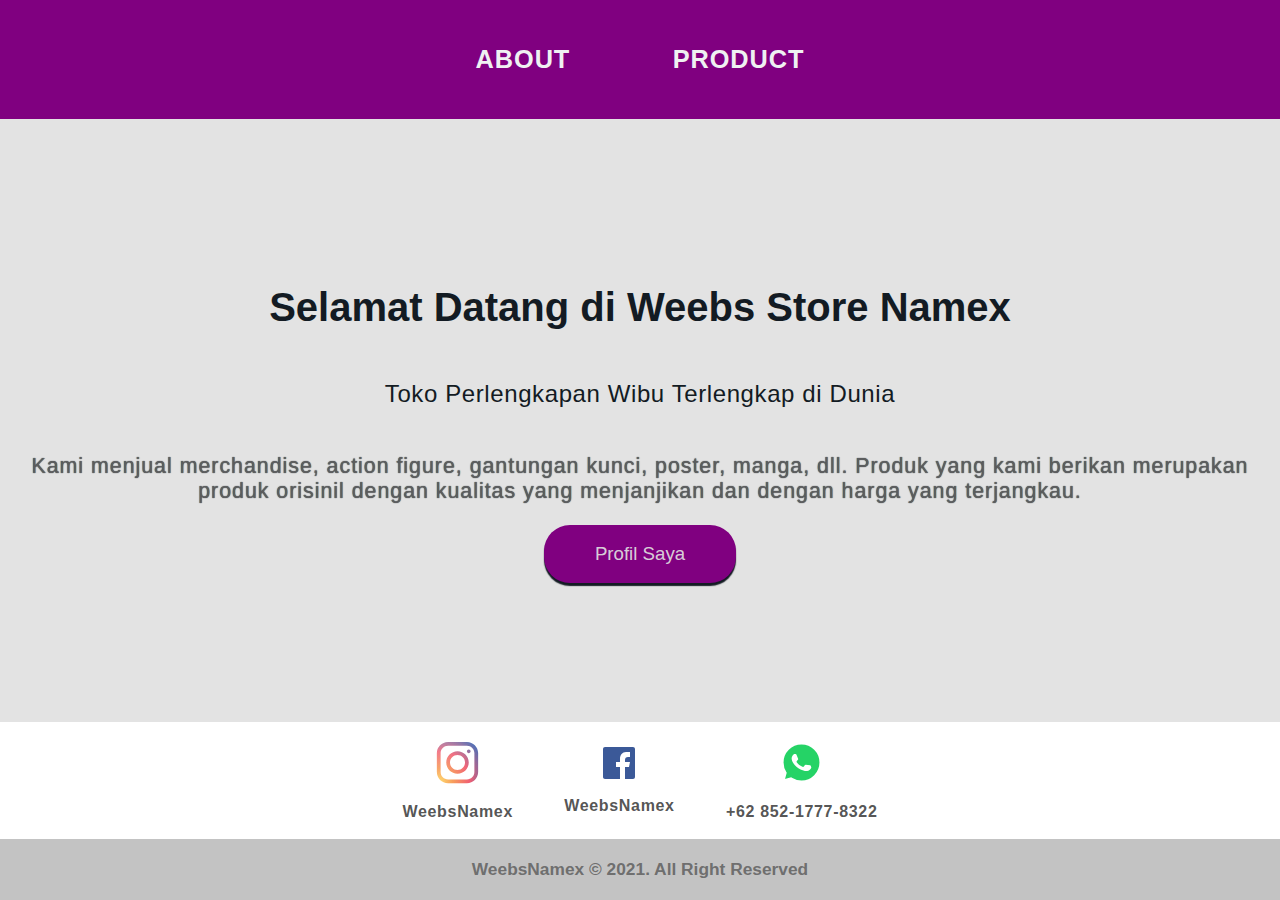
<file: index.html>
<!DOCTYPE html>
<html>
<head>
    <meta charset="UTF-8">
    <meta name="viewport" content="width=device-width, initial-scale=1.0">
    <title>Weebs Store Namex</title>

    <link rel="stylesheet" href="assets/style.css">
</head>
<body>
    <div class="container">
        <nav>
            <a href="about.html">ABOUT</a>
            <a href="product.html">PRODUCT</a>
        </nav>
        <main>
            <h1>Selamat Datang di Weebs Store Namex</h1>
            <h3>Toko Perlengkapan Wibu Terlengkap di Dunia</h3>
            <p>
                Kami menjual merchandise, action figure, gantungan kunci,
                poster, manga, dll. Produk yang kami berikan merupakan produk orisinil
                dengan kualitas yang menjanjikan dan dengan harga yang terjangkau.
            </p>
            <a href="about.html" my_profile>Profil Saya</a>
        </main>
        <footer>
            <a href="#" target="_self"><img src="assets/ico/ico-ig.svg">WeebsNamex</a>
            <a href="#" target="_self"><img src="assets/ico/ico-fb.svg">WeebsNamex</a>
            <a><img src="assets/ico/ico-wa.svg">+62 852-1777-8322</a>
        </footer>
        <div class="footer-copyright">WeebsNamex &copy; 2021. All Right Reserved</div>
    </div>
</body>
</html>
</file>
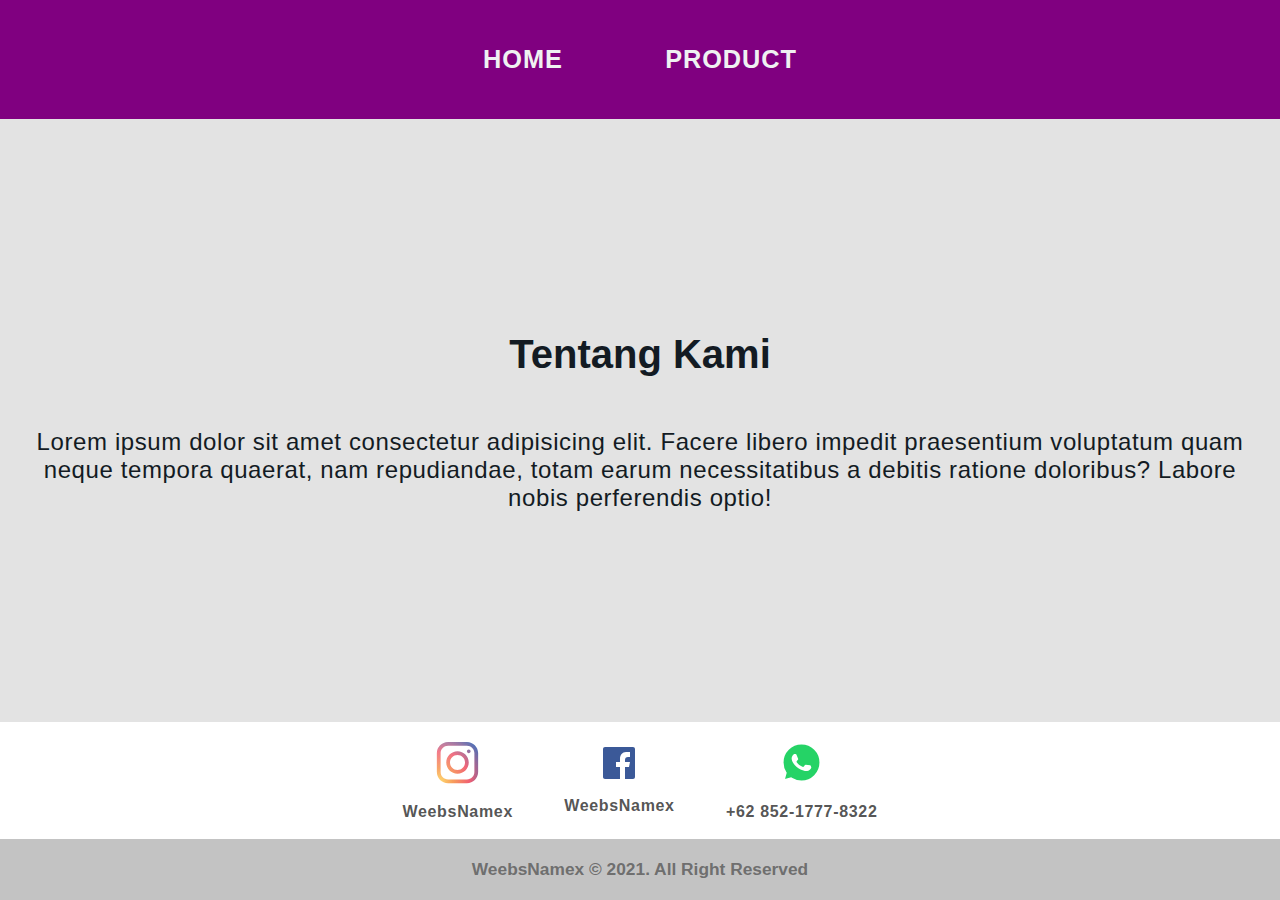
<file: about.html>
<!DOCTYPE html>
<html>
<head>
    <meta charset="UTF-8">
    <meta name="viewport" content="width=device-width, initial-scale=1.0">
    <title>Weebs Store Namex</title>

    <link rel="stylesheet" href="assets/style.css">
</head>
<body>
    <div class="container">
        <nav>
            <a href="index.html">HOME</a>
            <a href="product.html">PRODUCT</a>
        </nav>
        <main>
            <h1>Tentang Kami</h1>
            <h3>
                Lorem ipsum dolor sit amet consectetur adipisicing elit. Facere libero impedit praesentium voluptatum quam neque tempora quaerat, nam repudiandae, totam earum necessitatibus a debitis ratione doloribus? Labore nobis perferendis optio!
            </h3>
        </main>
        <footer>
            <a href="#" target="_self"><img src="assets/ico/ico-ig.svg">WeebsNamex</a>
            <a href="#" target="_self"><img src="assets/ico/ico-fb.svg">WeebsNamex</a>
            <a><img src="assets/ico/ico-wa.svg">+62 852-1777-8322</a>
        </footer>
        <div class="footer-copyright">WeebsNamex &copy; 2021. All Right Reserved</div>
    </div>
</body>
</html>
</file>
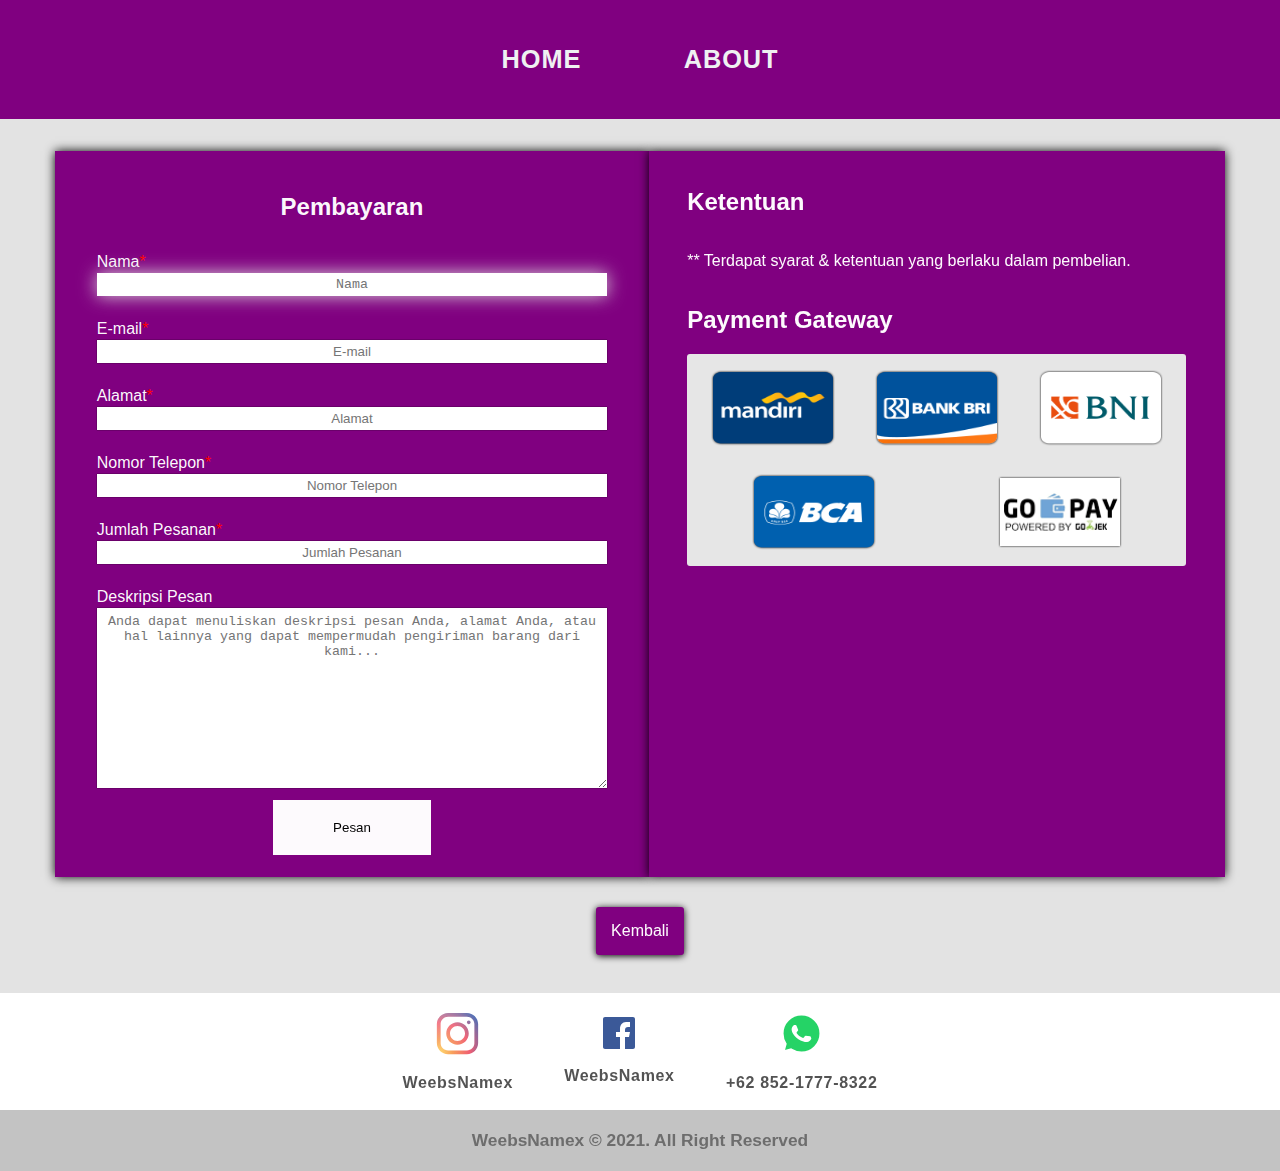
<file: payment.html>
<!DOCTYPE html>
<html>
<head>
    <meta charset="UTF-8">
    <meta name="viewport" content="width=device-width, initial-scale=1.0">
    <title>Weebs Store Namex</title>

    <link rel="stylesheet" href="assets/style.css">
</head>
<body>
    <div class="container">
        <nav>
            <a href="index.html">HOME</a>
            <a href="about.html">ABOUT</a>
        </nav>
        <main>
            <div class="card-wrapper payment-card-wrapper">
                <div class="payment-card">
                    <h2>Pembayaran</h2>
                    <form action="" autocomplete="off" id="payment-form">
                        <div class="input-group">
                            <label for="name">Nama<span red_>*</span></label>
                            <input type="text" name="name" id="name" placeholder="Nama" autofocus>
                        </div>
                        <div class="input-group">
                            <label for="email">E-mail<span red_>*</span></label>
                            <input type="email" name="email" id="email" placeholder="E-mail">
                        </div>
                        <div class="input-group">
                            <label for="alamat">Alamat<span red_>*</span></label>
                            <input type="text" name="alamat" id="alamat" placeholder="Alamat">
                        </div>
                        <div class="input-group">
                            <label for="nomor_telepon">Nomor Telepon<span red_>*</span></label>
                            <input type="text" name="nomor_telepon" id="nomor_telepon" placeholder="Nomor Telepon">
                        </div>
                        <div class="input-group">
                            <label for="jumlah_pesanan">Jumlah Pesanan<span red_>*</span></label>
                            <input type="text" name="jumlah_pesanan" id="jumlah_pesanan" placeholder="Jumlah Pesanan">
                        </div>
                        <div class="input-group">
                            <label for="deskripsi_pesan">Deskripsi Pesan</label>
                            <textarea name="deskripsi_pesan" id="deskripsi_pesan" placeholder="Anda dapat menuliskan deskripsi pesan Anda, alamat Anda, atau hal lainnya yang dapat mempermudah pengiriman barang dari kami..." msg_desc></textarea>
                        </div>
                        <button type="submit" name="pesan_sekarang" order_>Pesan</button>
                    </form>
                </div>
                <div class="payment-warning">
                    <h2>Ketentuan</h2>
                    <p>
                        ** Terdapat syarat & ketentuan yang berlaku dalam pembelian.
                    </p>
                    <h2>Payment Gateway</h2>
                    <div class="payment-gateway">
                        <img src="assets/ico/payment_gateway1.png">
                        <img src="assets/ico/payment_gateway2.png">
                        <img src="assets/ico/payment_gateway3.png">
                        <img src="assets/ico/payment_gateway4.png">
                        <img src="assets/ico/payment_gateway5.png">
                    </div>
                </div>
            </div>
            <a href="product.html" back_btn>Kembali</a>
        </main>
        <footer>
            <a href="#" target="_self"><img src="assets/ico/ico-ig.svg">WeebsNamex</a>
            <a href="#" target="_self"><img src="assets/ico/ico-fb.svg">WeebsNamex</a>
            <a><img src="assets/ico/ico-wa.svg">+62 852-1777-8322</a>
        </footer>
        <div class="footer-copyright">WeebsNamex &copy; 2021. All Right Reserved</div>
    </div>
</body>
</html>
</file>
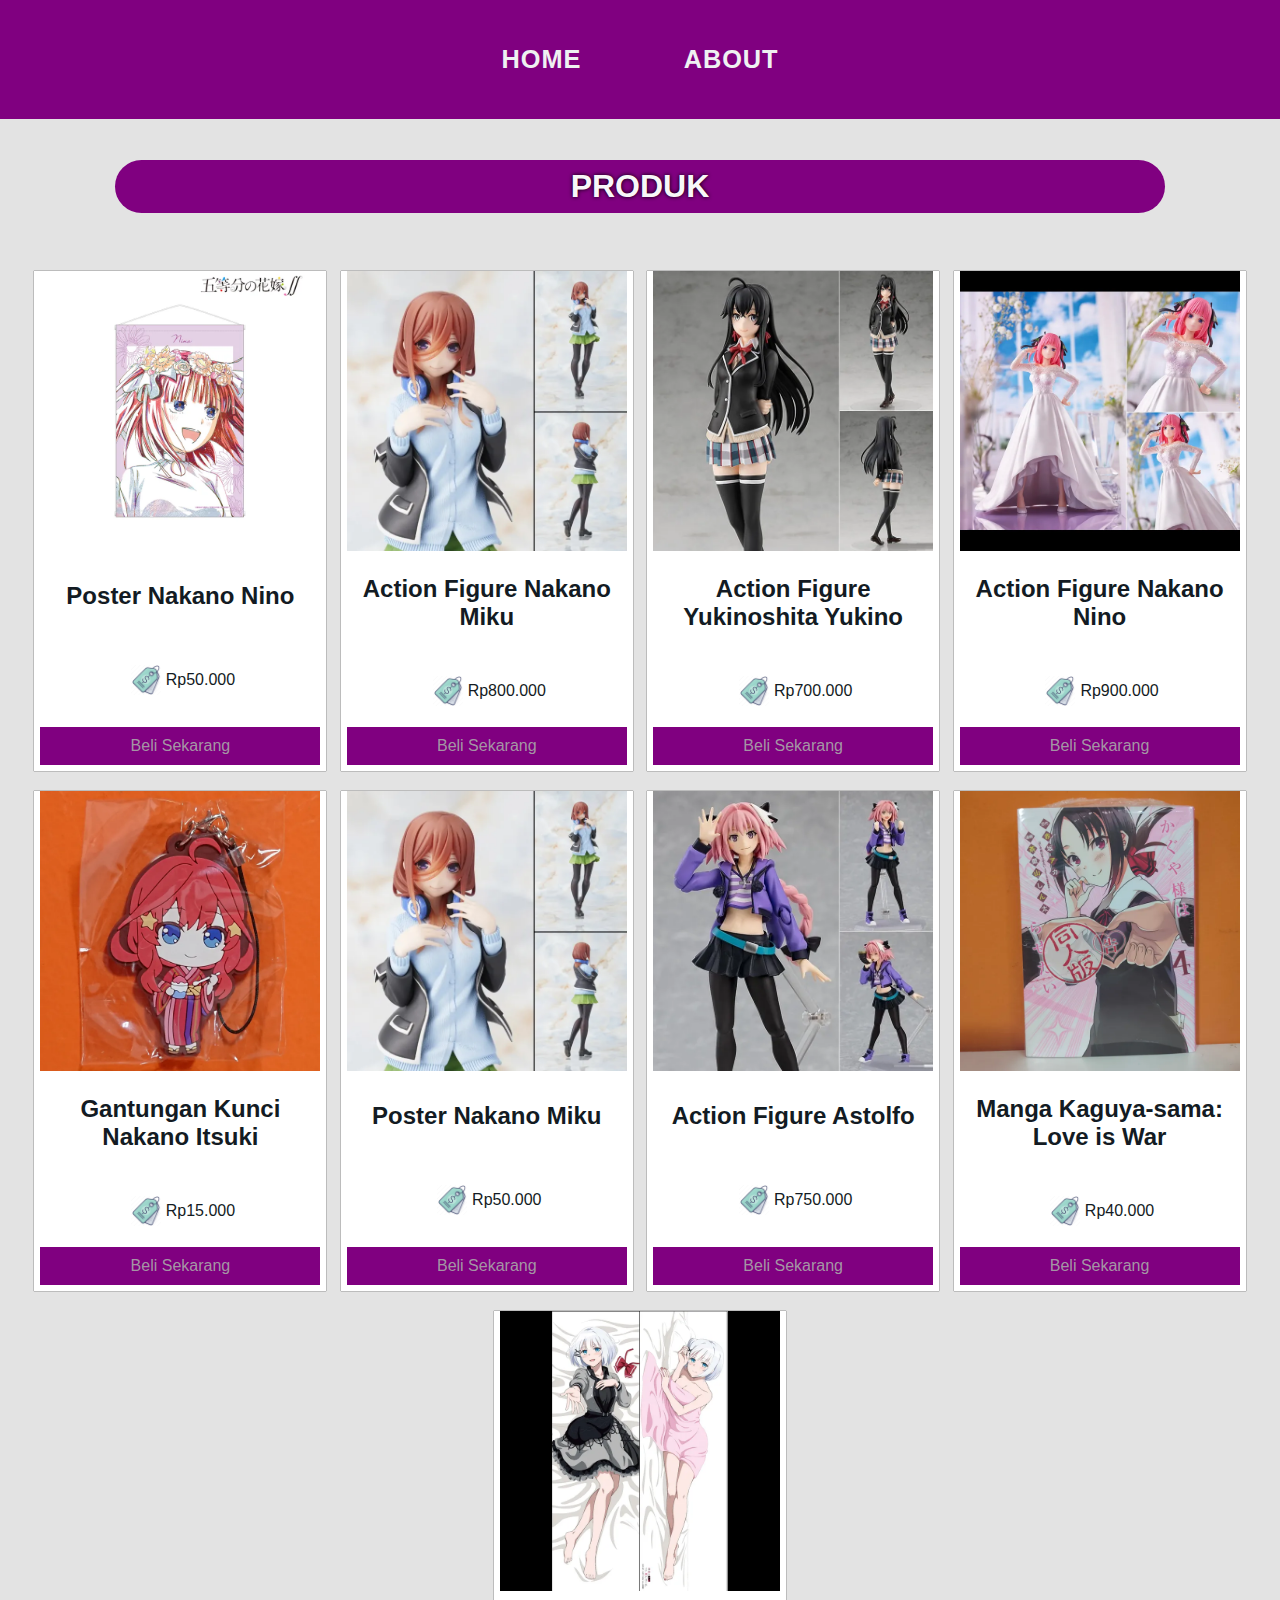
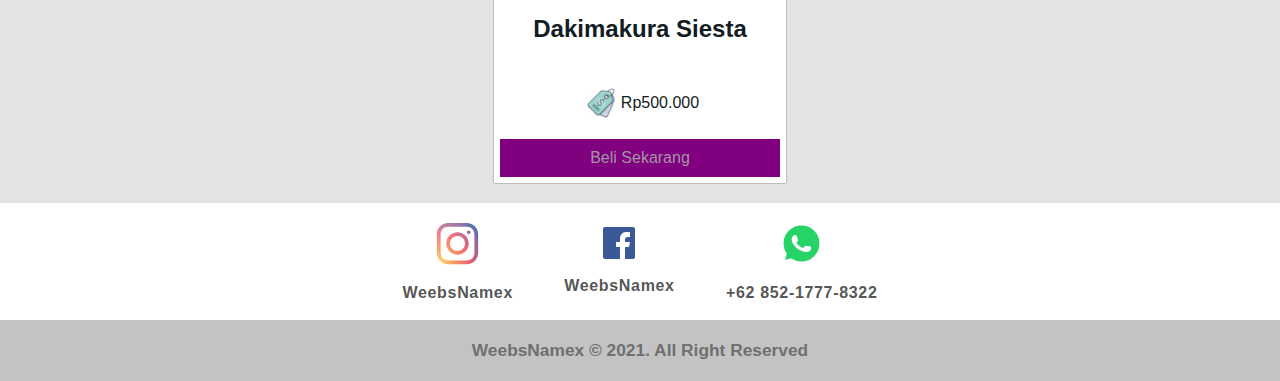
<file: product.html>
<!DOCTYPE html>
<html>
<head>
    <meta charset="UTF-8">
    <meta name="viewport" content="width=device-width, initial-scale=1.0">
    <title>Weebs Store Namex</title>

    <link rel="stylesheet" href="assets/style.css">
</head>
<body>
    <div class="container">
        <nav>
            <a href="index.html">HOME</a>
            <a href="about.html">ABOUT</a>
        </nav>
        <main>
            <h1 product_header>PRODUK</h1>
            <br>
            <br>
            <div class="card-wrapper">
                <div class="card">
                    <img src="assets/img/img-nino.webp" card_img>
                    <p card_desc>Poster Nakano Nino</p>
                    <p card_price><img src="assets/ico/price-tag.png" price_tag> Rp50.000</p>
                    <a href="payment.html" card_buy>Beli Sekarang</a>
                </div>
                <div class="card">
                    <img src="assets/img/img-miku.webp" card_img>
                    <p card_desc>Action Figure Nakano Miku</p>
                    <p card_price><img src="assets/ico/price-tag.png" price_tag> Rp800.000</p>
                    <a href="payment.html" card_buy>Beli Sekarang</a>
                </div>
                <div class="card">
                    <img src="assets/img/img-yukino.webp" card_img>
                    <p card_desc>Action Figure Yukinoshita Yukino</p>
                    <p card_price><img src="assets/ico/price-tag.png" price_tag> Rp700.000</p>
                    <a href="payment.html" card_buy>Beli Sekarang</a>
                </div>
                <div class="card">
                    <img src="assets/img/img-ninochan.webp" card_img>
                    <p card_desc>Action Figure Nakano Nino</p>
                    <p card_price><img src="assets/ico/price-tag.png" price_tag> Rp900.000</p>
                    <a href="payment.html" card_buy>Beli Sekarang</a>
                </div>
                <div class="card">
                    <img src="assets/img/img-itsuki.webp" card_img>
                    <p card_desc>Gantungan Kunci Nakano Itsuki</p>
                    <p card_price><img src="assets/ico/price-tag.png" price_tag> Rp15.000</p>
                    <a href="payment.html" card_buy>Beli Sekarang</a>
                </div>
                <div class="card">
                    <img src="assets/img/img-miku.webp" card_img>
                    <p card_desc>Poster Nakano Miku</p>
                    <p card_price><img src="assets/ico/price-tag.png" price_tag> Rp50.000</p>
                    <a href="payment.html" card_buy>Beli Sekarang</a>
                </div>
                <div class="card">
                    <img src="assets/img/img-astolfo.webp" card_img>
                    <p card_desc>Action Figure Astolfo</p>
                    <p card_price><img src="assets/ico/price-tag.png" price_tag> Rp750.000</p>
                    <a href="payment.html" card_buy>Beli Sekarang</a>
                </div>
                <div class="card">
                    <img src="assets/img/img-kaguya.webp" card_img>
                    <p card_desc>Manga Kaguya-sama: Love is War</p>
                    <p card_price><img src="assets/ico/price-tag.png" price_tag> Rp40.000</p>
                    <a href="payment.html" card_buy>Beli Sekarang</a>
                </div>
                <div class="card">
                    <img src="assets/img/img-siesta.webp" card_img>
                    <p card_desc>Dakimakura Siesta</p>
                    <p card_price><img src="assets/ico/price-tag.png" price_tag> Rp500.000</p>
                    <a href="payment.html" card_buy>Beli Sekarang</a>
                </div>
            </div>
        </main>
        <footer>
            <a href="#" target="_self"><img src="assets/ico/ico-ig.svg">WeebsNamex</a>
            <a href="#" target="_self"><img src="assets/ico/ico-fb.svg">WeebsNamex</a>
            <a><img src="assets/ico/ico-wa.svg">+62 852-1777-8322</a>
        </footer>
        <div class="footer-copyright">WeebsNamex &copy; 2021. All Right Reserved</div>
    </div>
</body>
</html>
</file>
<file: assets/style.css>
:root
{
    --rich-black-fogra-29: #131b23;
}

*, *::before, *::after
{ box-sizing: border-box }

html, body {
    margin: 0;
    padding: 0;
    overflow-x: hidden;
}

div.container
{
    display: grid;
    grid-template-areas:
        "nav nav"
        "main main"
        "footer footer"
        "footer-copyr footer-copyr"
    ;
    grid-template-columns: repeat(2, 1fr);
    grid-template-rows: max-content 1fr repeat(2, max-content);
    min-width: 100vw;
    min-height: 100vh;
    font-family: sans-serif;
    color: var(--rich-black-fogra-29);
}

nav
{
    grid-area: nav;
    display: flex;
    flex-flow: row nowrap;
    place-items: center;
    place-content: center;
    padding: 4vh 4vw;
    background: purple;
}

nav > a
{
    text-decoration: none;
    font-size: 19pt;
    font-weight: 600;
    margin: 1vh 4vw;
    color: #eff1f2;
    letter-spacing: 0.94px;
    transition: 0.3s ease-in-out;
}

nav > a:hover
{
    color: rgba(180, 180, 180, 0.8);
}

main
{
    grid-area: main;
    background: rgba(225, 225, 225, 0.93);
    padding: 20px;
    display: flex;
    flex-flow: column nowrap;
    place-items: center;
    place-content: center;
    text-align: center;
}

main > h1
{ font-size: 30pt }

main > h3
{
    font-size: 18pt;
    letter-spacing: 0.6px;
    font-weight: 500;
}

main > p
{
    font-size: 16pt;
    letter-spacing: 1px;
    color: rgba(100, 100, 100, 0.9);
    text-shadow: 0 0 1px var(--rich-black-fogra-29);
}

a[my_profile]
{
    text-decoration: none;
    font-size: 14pt;
    padding: 2vh 4vw;
    color: rgba(225, 225, 225, 0.93);
    background: purple;
    border-radius: 26px;
    box-shadow: 0 3px 1.15px var(--rich-black-fogra-29);
    transition: .2s ease;
}

a[my_profile]:hover
{ opacity: 0.87 }

a[my_profile]:active
{
    transition: all 10ms linear;
    opacity: 1.0;
    transform: translate(0, 3px);
    box-shadow: 0 0px 0.025px var(--rich-black-fogra-29);
}

footer
{
    grid-area: footer;
    display: flex;
    justify-items: center;
    place-items: center;
    place-content: center;
}

footer > a
{
    display: flex;
    flex-flow: column nowrap;
    place-items: center;
    place-content: center;
    padding: 2vh 2vw;
    text-decoration: none;
    color: rgba(40, 40, 40, 0.8);
    font-weight: 600;
    letter-spacing: 0.675px;
    transition: 0.4s ease-in-out;
}

footer > a > img
{
    display: block;
    max-width: 5vw;
    max-height: 5vh;
    margin-bottom: 2vh;
    transition: 0.8s ease-in-out;
}

footer > a:hover
{
    color: var(--rich-black-fogra-29);
}

footer > a:hover img
{
    /* transform: translate(0, -3px); */
    animation: animate-footer-img-link 0.6s ease-in-out 0s infinite alternate;
}

@keyframes animate-footer-img-link
{
    to
    { transform: translate(0, -3px) }
}

footer + div.footer-copyright
{
    grid-area: footer-copyr;
    display: flex;
    place-items: center;
    place-content: center;
    padding: 20px;
    background: rgba(180, 180, 180, 0.8);
    color: rgba(100, 100, 100, 0.9);
    font-size: 13pt;
    font-weight: 600;
}

/* Product Page Styling */
h1[product_header]
{
    display: block;
    font-size: 24pt;
    color: rgba(255, 255, 255, 0.98);
    padding: 8px;
    max-width: 82vw;
    width: 100%;
    background-color: purple;
    border-radius: 60px;
    text-shadow: 0 0 4px black;
}

div.card-wrapper
{
    display: flex;
    flex-flow: row wrap;
    justify-content: space-evenly;
    margin: 0 auto;
    row-gap: 20px;
}

div.card
{
    box-shadow: 0 0 1px black;
    background: rgba(255, 255, 255, 0.98);
    padding: 0 6px 6px 6px;
    display: grid;
    grid-template-columns: minmax(200px, 280px);
    justify-items: center;
    justify-content: center;
}

[card_img]
{
    display: block;
    max-width: 280px;
    max-height: 340px;
    width: 100%;
    height: auto;
}

[card_desc]
{
    font-weight: 600;
    font-size: 18pt;
}

[card_price]
{
    display: flex;
    align-items: center;
    font-size: 12pt;
}

[price_tag]
{
    display: block;
    max-width: 30px;
    max-height: 30px;
    margin: 5px;
}

[card_buy]
{
    justify-self: stretch;
    align-self: flex-end;
    text-decoration: none;
    background: purple;
    color: rgba(170, 170, 170, 0.9);
    padding: 10px;
    transition: 0.5s ease-in-out;
}

[card_buy]:hover
{
    color: rgba(255, 255, 255, 0.98);
}

/* Payment page styling */
div.card-wrapper.payment-card-wrapper
{
    padding: 12px 8px;
    flex-flow: row wrap;
    justify-content: space-evenly;
    justify-items: center;
}

div.payment-card
{
    background: purple;
    padding: 2.45vh 3.25vw;
    box-shadow: 0 0 10px black;
    display: flex;
    flex-flow: column nowrap;
    place-content: center;
    place-items: center;
    max-width: 50vw;
    width: max-content;
    color: rgba(255, 255, 255, 0.98);
}

form#payment-form
{
    display: flex;
    flex-flow: column nowrap;
    place-content: center;
    place-items: center;
    max-width: 48vw;
    width: 100%;
}

[red_]
{ color: red }

div.input-group
{
    display: flex;
    flex-flow: column nowrap;
    margin: 12px;
    align-items: flex-start;
    width: 100%;
}

div.input-group > input
{
    margin-top: 2px;
    padding: 4px;
    box-shadow: 0 0 1px black;
    outline: none;
    border: none;
    width: 100%;
    transition: 0.3s ease;
}

div.input-group > input:focus
{
    outline: none;
    font-family: monospace;
    box-shadow: 0 0 18px rgba(225, 225, 225, 0.93);
}

[placeholder]
{
    text-align: center;
}

[msg_desc]
{
    max-width: 56vw;
    max-height: 42vh;
    width: 100%;
    height: 100%;
    min-width: 38vw;
    min-height: 20vh;
    margin-top: 2px;
    border: none;
    outline: none;
    box-shadow: 0 0 1px black;
    padding: 6px;
    text-align: center;
}

[msg_desc]::-webkit-scrollbar
{ display: none }

[msg_desc]:focus
{
    outline: none;
    font-family: monospace;
    box-shadow: 0 0 18px rgba(225, 225, 225, 0.93);
}

a[back_btn]
{
    text-decoration: none;
    color: rgba(255, 255, 255, 0.98);
    padding: 15px;
    background: purple;
    margin: 18px auto;
    transition: 0.4s ease-in-out;
    border-radius: 3px;
    box-shadow: 0 1px 7px black;
}

a[back_btn]:hover
{
    color: rgba(100, 100, 100, 0.9);
}

button[order_]
{
    background: rgba(255, 255, 255, 0.98);
    border: none;
    outline: none;
    padding: 20px 60px;
    transition: 0.4s linear;
}

button[order_]:hover
{
    cursor: pointer;
    background: rgba(160, 160, 160, 0.8);
    color: rgba(255, 255, 255, 0.98);
}

div.payment-warning
{
    display: flex;
    flex-flow: column nowrap;
    align-items: flex-start;
    padding: 1.9vh 3vw;
    background: purple;
    box-shadow: 0 0 10px black;
    color: rgba(255, 255, 255, 0.98);
    max-width: 45vw;
}

div.payment-gateway
{
    display: flex;
    flex-flow: row wrap;
    place-items: center;
    justify-content: space-around;
    gap: 4px;
    min-height: max-content;
    width: 100%;
    background: rgba(230, 230, 230, 1.0);
    padding: 4px 6px;
    border-radius: 3px;
}

div.payment-gateway > img
{
    display: block;
    max-width: 120px;
    max-height: 100px;
    min-width: 20px;
    min-height: 16px;
    margin: 0;
    width: 100%;
    height: auto;
    filter: drop-shadow(0 0 1px black);
}
</file>
